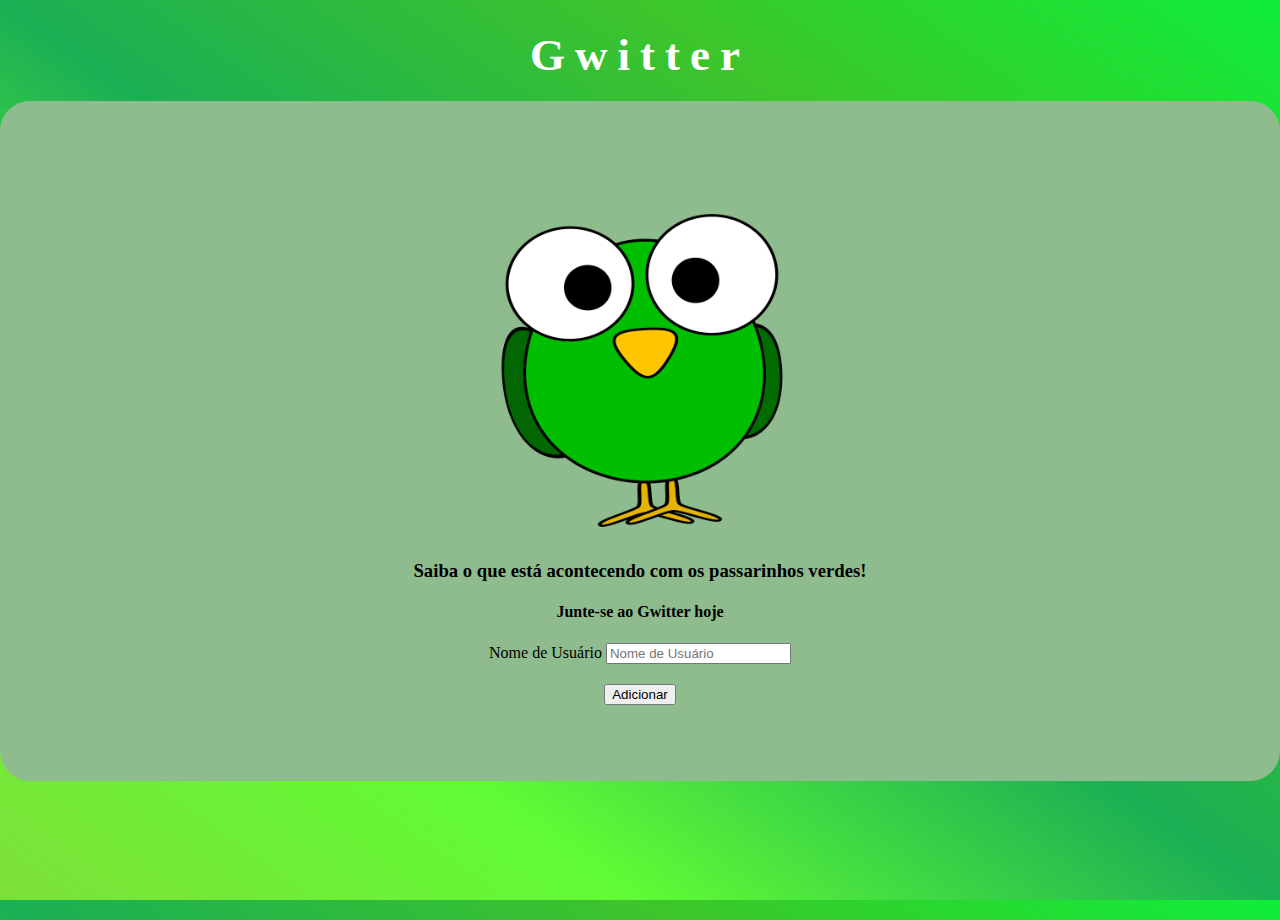
<file: index.html>
<!DOCTYPE html>
<html lang="en">
<head>
    <meta charset="UTF-8">
    <meta http-equiv="X-UA-Compatible" content="IE=edge">
    <meta name="viewport" content="width=device-width, initial-scale=1.0">
    <title>Gwitter</title>
    <!-- Ícones Font Awesome v6 -->
    <link rel="stylesheet" href="https://cdnjs.cloudflare.com/ajax/libs/font-awesome/6.1.1/css/all.min.css" integrity="sha512-KfkfwYDsLkIlwQp6LFnl8zNdLGxu9YAA1QvwINks4PhcElQSvqcyVLLD9aMhXd13uQjoXtEKNosOWaZqXgel0g==" crossorigin="anonymous" referrerpolicy="no-referrer" />
    <!--Bootstrap CSS-->
    <link rel="stylesheet" href="https://cdn.jsdelivr.net/npm/bootstrap@5.1.3/dist/css/bootstrap.min.css" integrity="sha384-1BmE4kWBq78iYhFldvKuhfTAU6auU8tT94WrHftjDbrCEXSU1oBoqyl2QvZ6jIW3" crossorigin="anonymous">
    <!--Bootstrap JS-->
    <script src="https://cdn.jsdelivr.net/npm/bootstrap@5.1.3/dist/js/bootstrap.bundle.min.js" integrity="sha384-ka7Sk0Gln4gmtz2MlQnikT1wXgYsOg+OMhuP+IlRH9sENBO0LRn5q+8nbTov4+1p" crossorigin="anonymous"></script>
    <!-- CSS -->
    <link rel="stylesheet" href="style.css">
    <!-- JS -->
    <script src="Gwitter.js"></script>
</head>
<body>
    <h1 class="header">
        Gwitter
        <sup><i class="fa-solid fa-comments"></i></sup>
    </h1>
    <div class="container">
        <div class="divContent col-11 col-sm-8 col-lg-6 col-xl-4 mx-auto">
            <img src="passarinverdin.png" class="logo">
            <h3>Saiba o que está acontecendo com os passarinhos verdes!</h3>
            <h4>Junte-se ao Gwitter hoje</h4>

            <div class="form-group">
                <label>Nome de Usuário</label>
                <input type="text" name="nomeUsuario" id="nomeUsuario" placeholder="Nome de Usuário" class="form-control">
            </div>

            <button id="btnAddUsuario" class="btn btn-success" onclick="addUsuario()">Adicionar</button>
        </div>
    </div>
</body>
</html>
</file>
<file: style.css>
html, body
{
  height: 100%;
  margin: 0;
}

body
{
	background-image: linear-gradient(to right top, #7ee038, #60fc35, #1baf54, #3dc52b, #0fee38);
}

.header
{
	color: white;font-family: 'Yeon Sung';font-size: 45px;letter-spacing: 10px;margin-top: 80px;
}
.header img
{
	width: 80px;margin-left: -15px;
}

.login_div
{
	background: rgba(255,255,255,0.8);float: none;border-radius: 15px;
}

.logo
{
	width: 80px;margin-top: 30px;border-radius: 40px;
}

#loginButton
{
	width: 80%;border-radius: 15px;
	background-color: yellowgreen;
}

.roomName
{
	cursor: pointer;
	font-size: 20px;
}


#logout
{
	font-size: 20px; float: right;
	background-color: chartreuse;
	border-width: 5px;
border-color: darkgreen;
}


#output
{
	padding: 10px; width:80%;background: rgba(255,255,255,0.8);border-radius: 15px;
}

.input_div_room_page
{
	width: 80%;
}

.input_div label
{
	color: white;font-size: 20px;
}


.input_div_message_page
{
	position: fixed;bottom: 0px;width: 100%;background: rgba(255,255,255,0.8);
}
.input_div_message_page label
{
	color: black;
}
.input_div_message_page #msg
{
	width: 80%;
}
.input_div_message_page button
{
	margin-top: 15px;
	width: 50%; 
}
.color_white
{
	color: white
}

.user_tick
{
	width:20px;
}
.message_h4
{
	padding-left:5px;color:grey;
}
body {
    text-align: center;
    background-color: greenyellow;
}

.header, .form-group {
    margin: 20px;
}

.divContent {
    background-color: darkseagreen;
    padding: 6%;
    border-radius: 30px;
}

.logo {
    width: 30%;
}

#trending {
    margin-top: 30px;
    color: color-mix(in srgb, rgb(51, 255, 0) 25%, rgb(25, 182, 43) 25%, rgb(41, 217, 41) 25%, chartreuse 25%);
}
</file>
